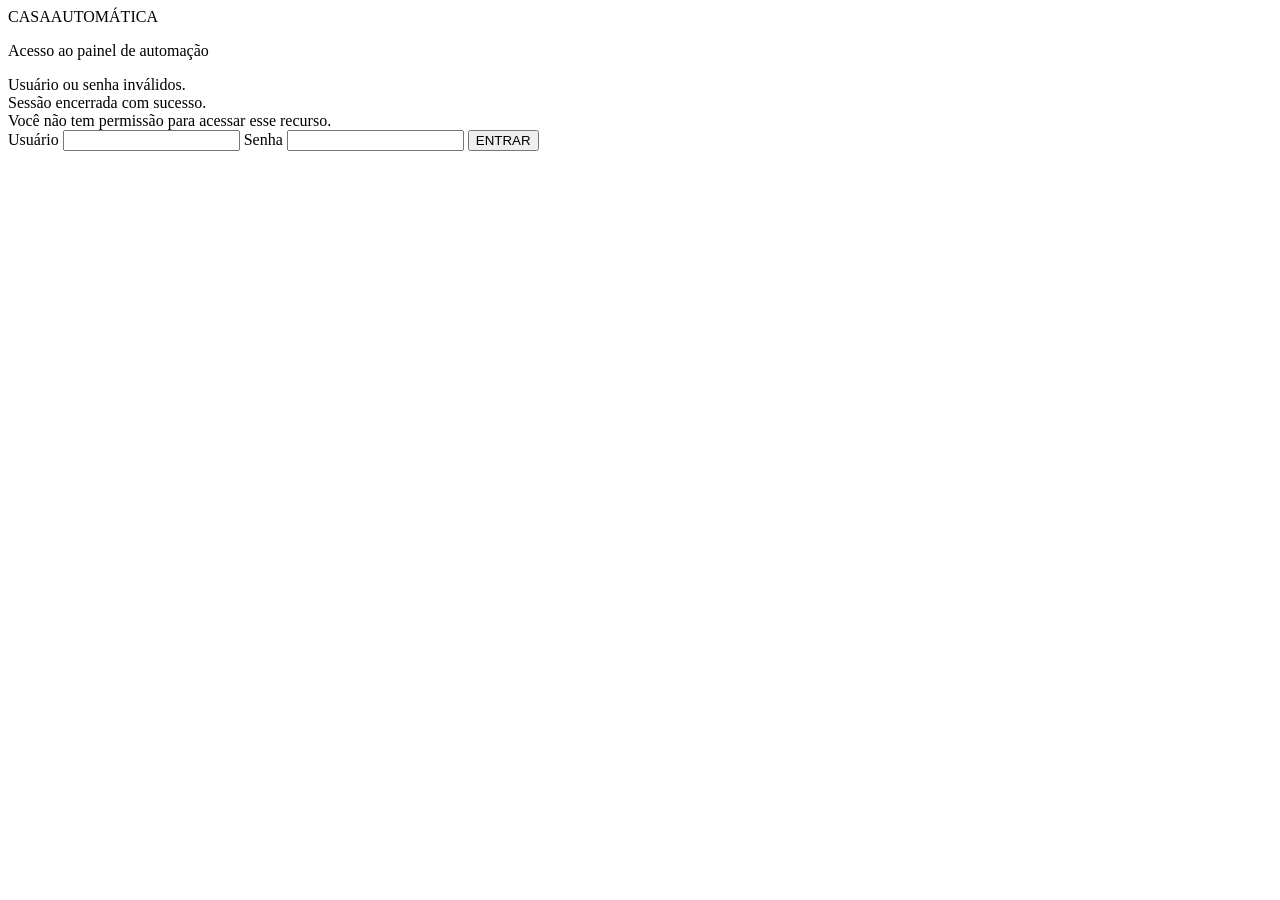
<file: src/main/resources/templates/login.html>
<!DOCTYPE html>
<html xmlns:th="http://www.thymeleaf.org" lang="pt-BR">

<head>
    <meta charset="UTF-8" />
    <meta name="viewport" content="width=device-width, initial-scale=1.0" />
    <title>Casa Automática — Entrar</title>
    <link
        href="https://fonts.googleapis.com/css2?family=Rajdhani:wght@400;600;700&family=JetBrains+Mono:wght@400&display=swap"
        rel="stylesheet" />
    <link rel="stylesheet" th:href="@{/style.css(v=9)}" />
</head>

<body class="login-page">
    <main class="login-shell">
        <div class="login-card">
            <div class="logo login-logo">
                <div class="logo-icon"></div>
                <div class="logo-text">CASA<span>AUTOMÁTICA</span></div>
            </div>

            <p class="login-subtitle">Acesso ao painel de automação</p>

            <div th:if="${param.error}" class="login-alert error">Usuário ou senha inválidos.</div>
            <div th:if="${param.logout}" class="login-alert success">Sessão encerrada com sucesso.</div>
            <div th:if="${param.denied}" class="login-alert error">Você não tem permissão para acessar esse recurso.</div>

            <form th:action="@{/login}" method="post" class="login-form">
                <input type="hidden" th:name="${_csrf.parameterName}" th:value="${_csrf.token}" />
                <label class="login-label" for="username">Usuário</label>
                <input class="login-input" type="text" id="username" name="username" autocomplete="username" required />

                <label class="login-label" for="password">Senha</label>
                <input class="login-input" type="password" id="password" name="password" autocomplete="current-password" required />

                <button class="login-submit" type="submit">ENTRAR</button>
            </form>
        </div>
    </main>
</body>

</html>
</file>
